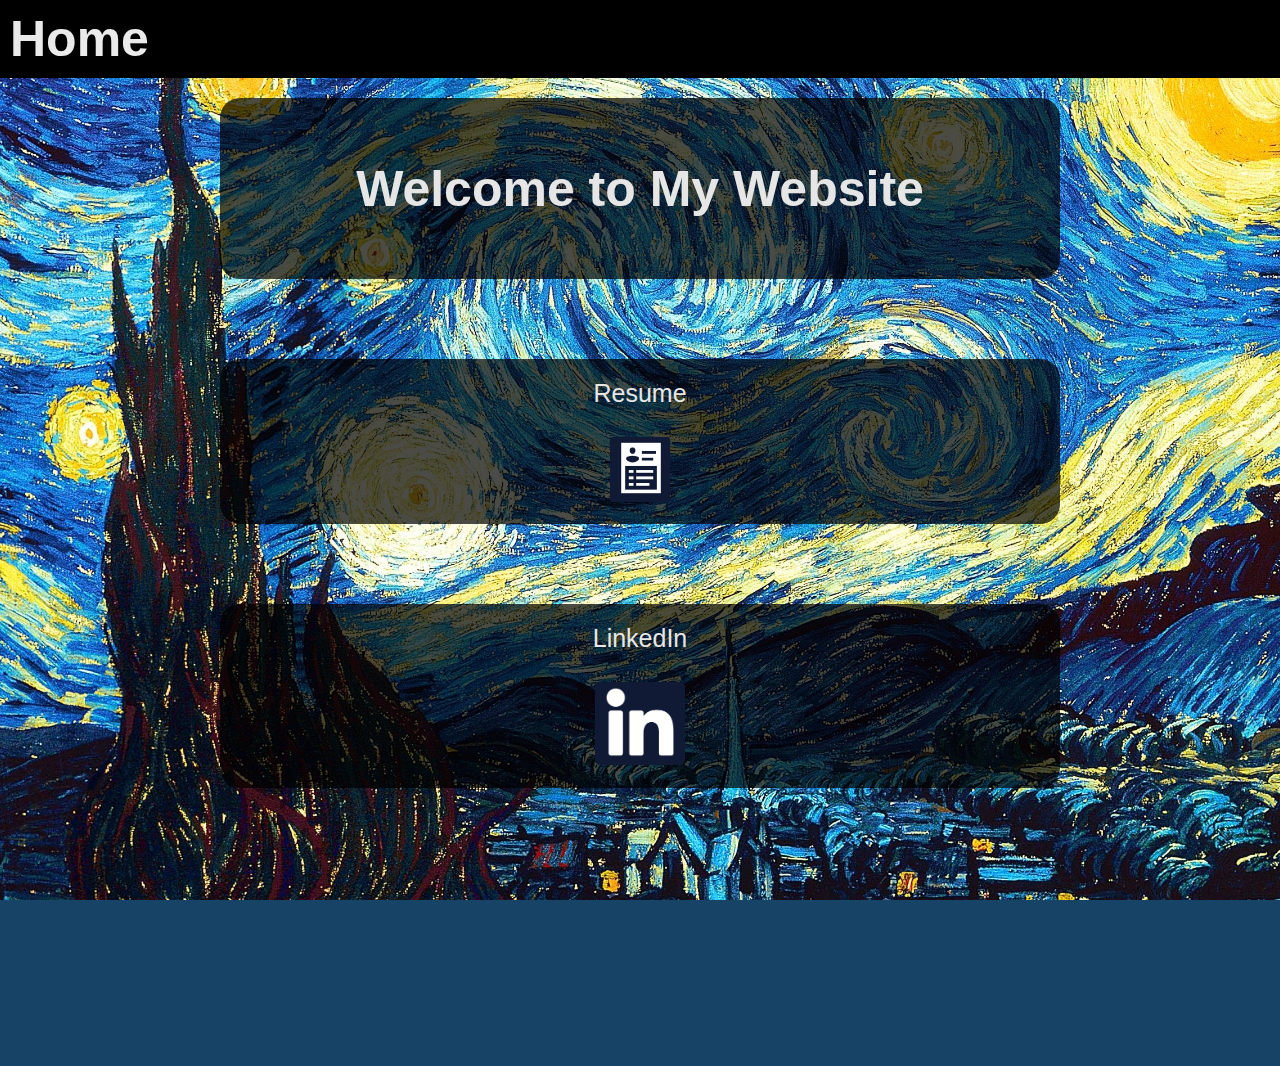
<file: index.html>
<!DOCTYPE html>
<html lang="en">

<head>
    <meta charset="UTF-8">
    <meta name="viewport" content="width=device-width, initial-scale=1.0">
    <title>Nsikans Website</title>
    <link rel="stylesheet" href="Styles.css">
</head>

<body class="home-body">
    <h1> Home </h1>
    <br>

    <title>My New Webpage</title>
    <article class="Home-article">
        <h2 class="home-header">Welcome to My Website </h2>
    </article>

    <article class="Home-article">
        Resume<br>
        <br>
        <a href="Resume.html">
            <button class="home-button">
                <img class="home-but-pic" src="res-icon.png" alt="Resume">
            </button>
        </a>
        <br>
    </article>


    <!-- <a href="Aboutus.html"><button class="home-button">About Us</button></a> -->
    <article class="Home-article">
        
       LinkedIn<br>
        <br>
        <a href="https://www.linkedin.com/in/nsikan-morgan/" target="_blank">
            <button class="linkedin-but">
                <img class="linkedin-link" src="LogoIn.png" alt="My Linkedin">
            </button>
        </a>
<br>
    </article>
    <br>



</body>

</html>
</file>
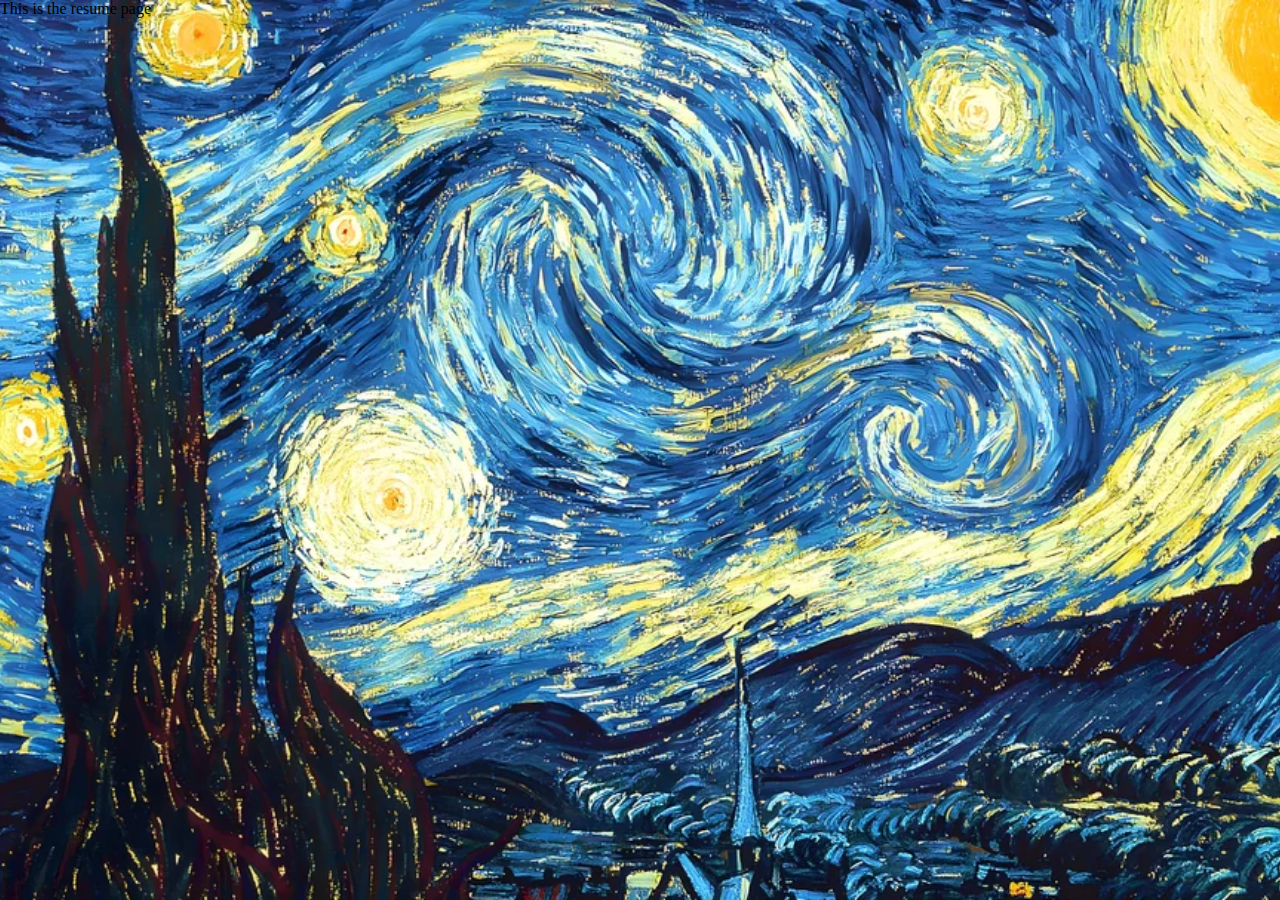
<file: Aboutus.html>
<!DOCTYPE html>
<html lang="en"> 
<head>
    <meta charset="UTF-8">
    <meta name="viewport" content="width=device-width, initial-scale=1.0">
    <title>Nsikans Website</title>
    <link rel="stylesheet" href="Styles.css">
</head>
<body>
    <article>
        This is the resume page 
    </article>
</body>
</html>
</file>
<file: Styles.css>
body {
    background-image: url("Starry-Night.webp");
    background-position: center;
    background-repeat: no-repeat;
    background-size: cover;
    background-color: rgb(48, 105, 184);
    height: 100%;
    margin: 0;
    padding: 0;
    background-attachment: fixed;
}

h1 {
    background-color: black;
    color: rgb(234, 234, 234);
    padding: 10px;
    font-size: 50px;
    position: fixed;
    width: 100%;
    margin: 0;
    font-family: "Gill Sans", sans-serif;
    z-index: 1;
}

.home-body{
    background-image: url("starry-night2.jpg");
    background-position: center;
    background-repeat: no-repeat;
    background-size: cover;
    font-family: "Gill Sans", sans-serif;
    margin-bottom: 180px;
    background-color: rgb(23, 67, 103);

}

.home-header{
    font-family: "Gill Sans", sans-serif;
    font-size: 50px;

}
.home-button {
    color: rgb(230, 230, 230);
    background-color: rgb(17, 26, 53);
    transition-duration: 0.4s;
    text-decoration: none;
    border-radius: 2px;
    height: auto;
    width: 60px;
    cursor: pointer;
    border: 2px; 
    border-color: rgb(230, 230, 230);
    padding-right: 10px;

}

.home-button:hover {
    background-color: cornflowerblue;

}
.home-but-pic{
    height: auto;
    width: 60px;
    padding: 0;
    cursor: pointer;
    position: relative;
    left: -4.55px;
}


.Home-article {
    font-family: "Gill Sans", sans-serif;
    background-color: rgb(0, 0, 0, 0.7);
    color: rgb(230, 230, 230);    
    text-align: center;
    border-radius: 20px;
    margin-top: 80px;
    font-size: 25px;
    margin-left: auto;
    margin-right: auto;
    padding: 20px;
    margin-bottom: 80px;
    min-width: 560px;
    max-width: 800px;
}
.linkedin-but{
    color: rgb(230, 230, 230);
    background-color: rgb(17, 26, 53);
    transition-duration: 0.4s;
    text-decoration: none;
    height: auto;
    width: 90px;
    border-radius: 5px;
    padding: 0;
    cursor: pointer;  
    border: 2px; 
    border-color: rgb(230, 230, 230);
}
.linkedin-but:hover{
    background-color: cornflowerblue;
}

.resume-body {
    background-image: url("StarryRhone.jpg");
    background-position: center;
    background-repeat: no-repeat;
    background-size: cover;
    font-family: "Gill Sans", sans-serif;
    margin-bottom: 180px;
    background-color: rgb(23, 67, 103);
}

.res-article {
    font-family: "Gill Sans", sans-serif;
    margin-top: 180px;
    margin-bottom: 160px;
    margin-left: auto;
    margin-right: auto;
    background-color: rgb(0, 0, 0, 0.7);
    color: rgb(230, 230, 230);
    padding: 15px;
    border-radius: 20px;
    min-width: 560px;
    font-size: 17px;
    max-width: 800px;
}

.date {
    font-size: smaller;
}

.location {
    float: right;
}

h3 {
    font-size: 25px;
}

h2 {
    font-size: 40px;
}

.socials {
    white-space: pre;
}

.linkedin-link {
    height: auto;
    width: 80px;
    position: relative;
 cursor: pointer;
    
}

.header-button {
    text-align: center;
    display: inline;
    color: cadetblue;
    background-color: rgb(17, 26, 53);
    transition-duration: 0.4s;
    float: right;
    margin: 15px;
    text-decoration: none;
    cursor:pointer;
}
.header-button:hover{
background-color: slategray;

}
.home-but{
    height: auto;
    width: 40px;
    cursor: pointer;
    float: right;
    margin-right: 23px;
    margin-top: 10px;
}
</file>
